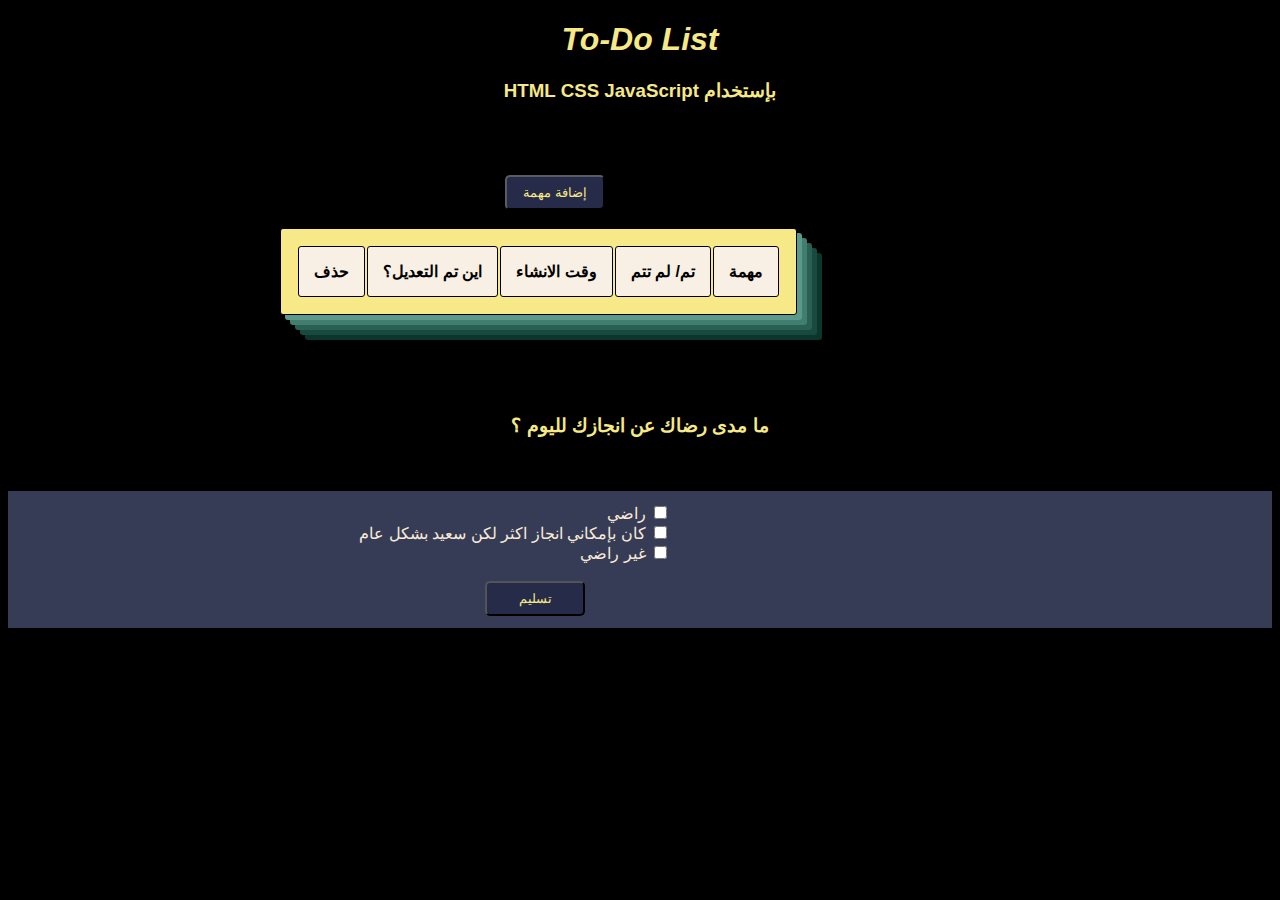
<file: day13 hw/index.html>
<!DOCTYPE html>
<html lang="en">
<head>
    <meta charset="UTF-8">
    <meta name="viewport" content="width=device-width, initial-scale=1.0">
    <title>Document</title>
    <link rel="stylesheet" href="./style.css">
</head>
<body dir="rtl">
    <!-- making a todo list  -->
    <h1><b><i> To-Do List </i></b></h1>
    <h3>بإستخدام HTML CSS JavaScript  </h3>
    <br><br><br>
     <!-- step 1 add an add button -->
     <button id="addButton" style="margin-right: 667px;">إضافة مهمة</button>
     <br><br>
    <!-- step 2 create a table -->
    <div id="container">
        <table id="todo-list-table">
            <tr>
              <th>مهمة  </th>
              <th>تم/ لم تتم  </th>
              <th>وقت الانشاء  </th>
              <th>اين تم التعديل؟  </th>
              <th>حذف </th>
            </tr>
          </table>  
    </div>

    <!-- evaluate your work for today box -->
    <h3>ما مدى رضاك عن انجازك لليوم ؟</h3>
    <br><br>
    <div id="evaluatebox">
      <form style=" margin-right: 590px; color: antiquewhite;">
        <input type="checkbox" name="evaluate" id="ok" >
        <label for="ok">راضي</label><br>
        <input type="checkbox" name="evaluate" id="middle">
        <label for="middle">كان بإمكاني انجاز اكثر لكن سعيد بشكل عام</label><br>
        <input type="checkbox" name="evaluate" id="notOk">
        <label for="notOk">غير راضي</label><br><br>
        <input type="submit" value="تسليم" id="submit" style="margin-right: 85px">
      </form>
    </div>
    <script src="./main.js"></script>
</body>
</html>
</file>
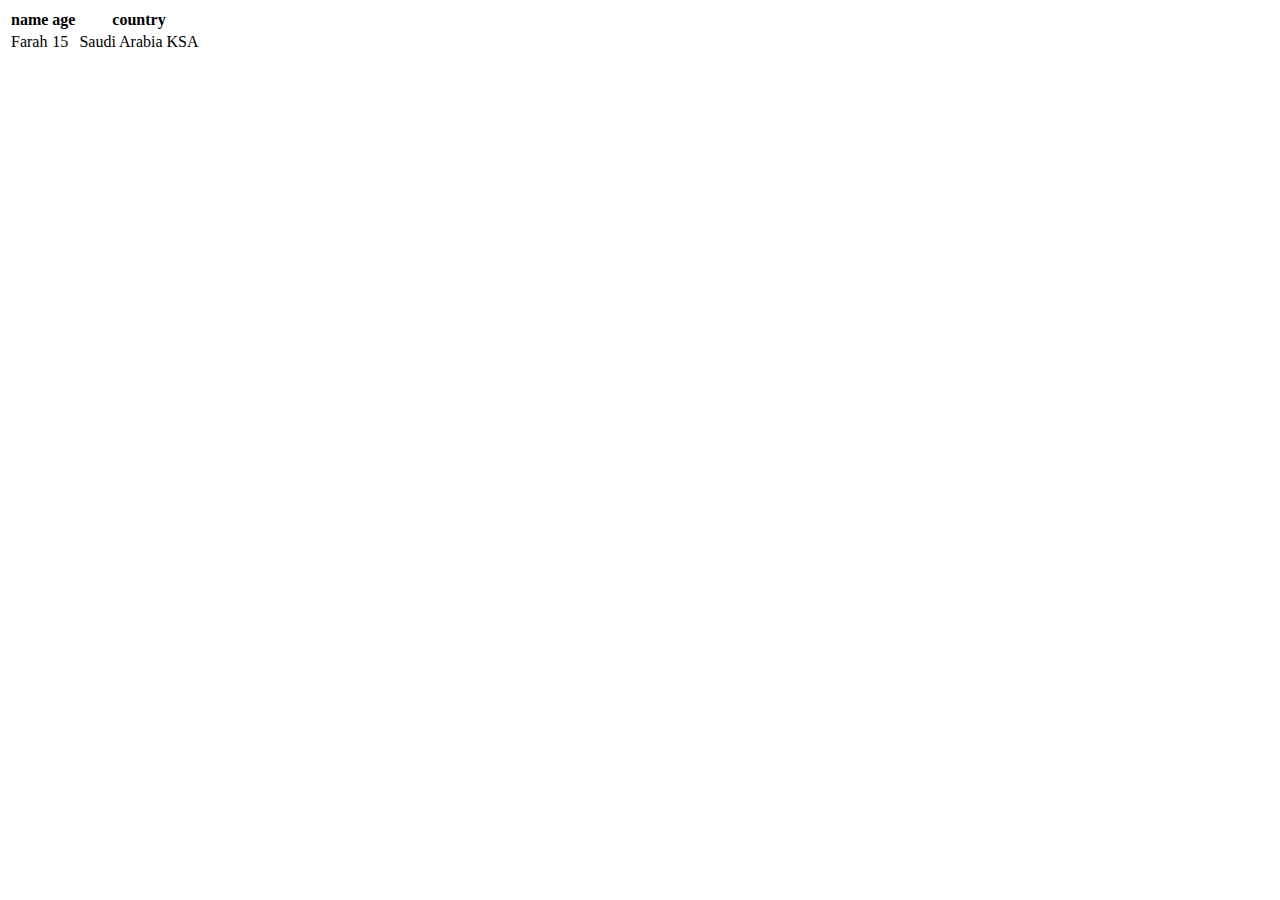
<file: Day5Practice/index.html>
<!DOCTYPE html>
<html lang="en">
<head>
    <meta charset="UTF-8">
    <meta name="viewport" content="width=device-width, initial-scale=1.0">
    <title>Document</title>
    <script src="./main.js"></script>    
</head>

<body>
    <!-- creating table -->
    <table>
        <!-- first row -->
        <tr>
          <th>name</th>
          <th>age</th>
          <th>country</th>
        </tr>
        <!-- second row -->
        <tr>
          <td>Farah</td>
          <td>15</td>
          <td>Saudi Arabia KSA</td>
        </tr>
      </table>
    
</body>
</html>
</file>
<file: day13 hw/style.css>
body{
    
    font-family: 'Segoe UI', Tahoma, Geneva, Verdana, sans-serif;
    background-color: black;
}
/* ******* */
h1 {
    color: #F7E987;
    text-align: center;
}

/* ******* */
h3{
    color: #F7E987;
    text-align: center; 
}
/* ******* */
.container {

}

/* add borders to the table */
table, th, td {
    border: 1px solid;
    padding: 15px;
    border-radius: 3px;
}

/* ******* */
th{
    background-color: #F8F0E5;
}

/* ******* */
td{
    background-color: #d9d5cf;
}

/* ******* */
table{
    background-color: #F7E987;
    box-shadow: #5B9A8B 5px 5px, #427e70 10px 10px, #296053 15px 15px, #194a3f 20px 20px, #0c352b 25px 25px;
    margin-right: 475px;
    margin-bottom: 100px;
}

/* ******* */
button{
    font-family: 'Segoe UI', Tahoma, Geneva, Verdana, sans-serif;
    width: 100px;
    height: 35px;
    border-radius: 5px;
    border-color: #0d0d0e;
    background-color: #252B48;
    color: #F7E987;
}

button:hover{
    color: #F7E987;
    background-color: #373c56;
    transition: 0.3s;
}

#evaluatebox{
    border:2px solid  #373c56;
    padding: 10px ;
    background-color: #373c56;
}

#submit{
    font-family: 'Segoe UI', Tahoma, Geneva, Verdana, sans-serif;
    padding: 5px;
    border-radius: 5px;
    background-color: #252B48;
    color:#F7E987;
    width: 100px;
    height: 35px;
}
</file>
